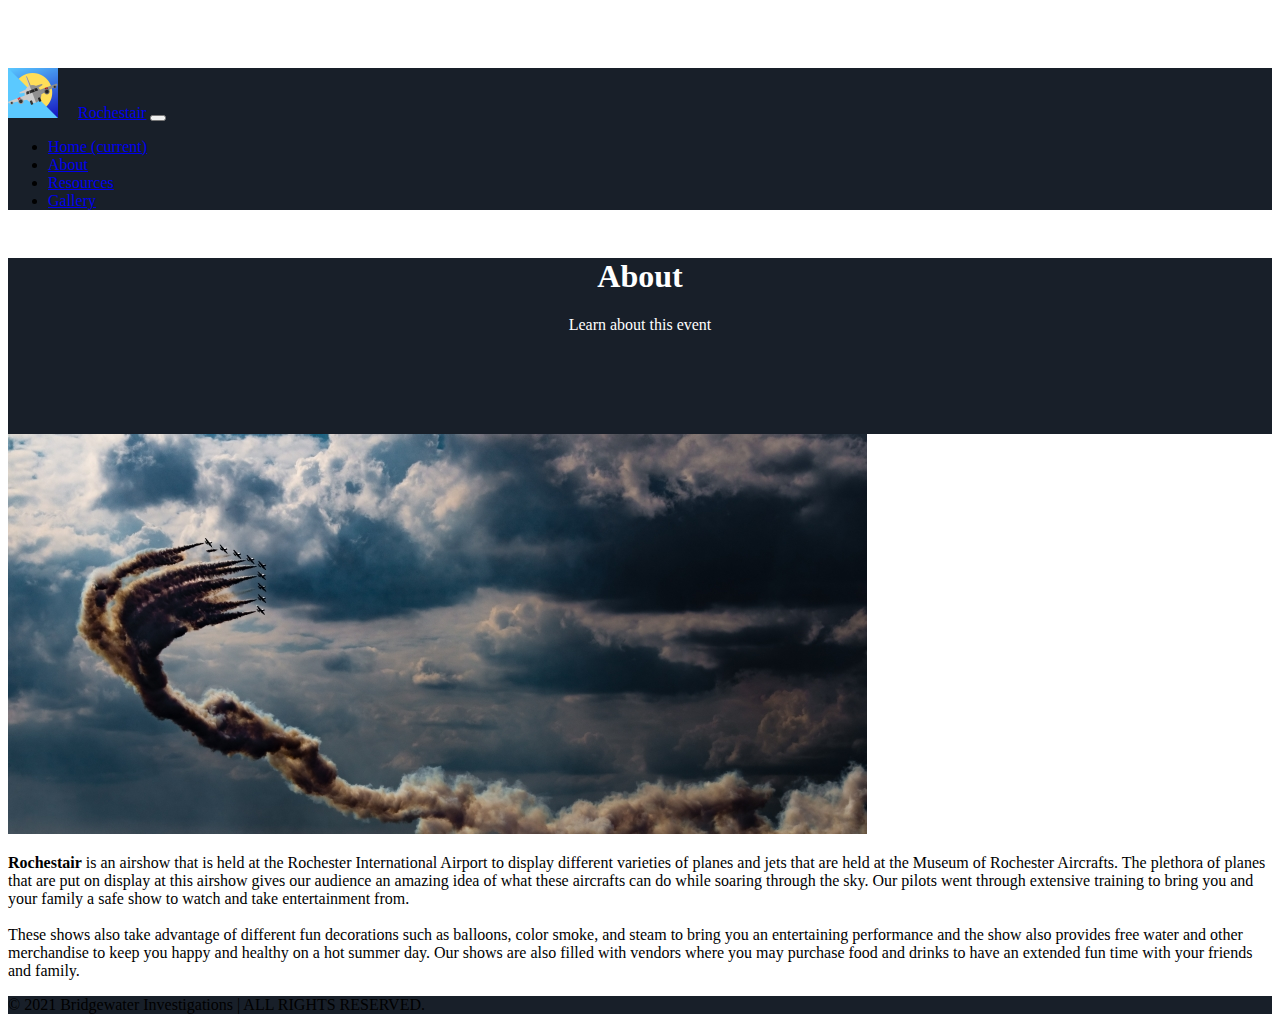
<file: Rochestair/about.html>
<!DOCTYPE html>
<html lang="en">
<head>

  <!-- Required meta tags -->
  <meta charset="utf-8">
  <meta name="viewport" content="width=device-width, initial-scale=1, shrink-to-fit=no">
  <!--My CSS -->
  <link href="css/home.css" rel="stylesheet">
  <!-- Bootstrap CSS -->
  <link rel="stylesheet" href="https://stackpath.bootstrapcdn.com/bootstrap/4.5.0/css/bootstrap.min.css"
        integrity="sha384-9aIt2nRpC12Uk9gS9baDl411NQApFmC26EwAOH8WgZl5MYYxFfc+NcPb1dKGj7Sk" crossorigin="anonymous">
  <title>Bridgewater Investigations</title>

</head>

<body>

<!-- Navigation -->
<nav class="navbar navbar-expand-lg navbar-dark fixed-top">
  <div class="container">
    <img class="logo img-fluid rounded mb-4 mb-lg-0" src="img/Rochestair.png" alt="" width="200">
    <a class="navbar-brand" href="#">Rochestair</a>
    <button class="navbar-toggler" type="button" data-toggle="collapse" data-target="#navbarResponsive" aria-controls="navbarResponsive" aria-expanded="false" aria-label="Toggle navigation">
      <span class="navbar-toggler-icon"></span>
    </button>
    <div class="collapse navbar-collapse" id="navbarResponsive">
      <ul class="navbar-nav ml-auto">
        <li class="nav-item">
          <a class="nav-link" href="index.php">Home
            <span class="sr-only">(current)</span>
          </a>
        </li>
        <li class="nav-item active">
          <a class="nav-link" href="about.php">About</a>
        </li>
        <li class="nav-item">
          <a class="nav-link" href="resources.php">Resources</a>
        </li>
        <li class="nav-item">
          <a class="nav-link" href="gallery.php">Gallery</a>
        </li>
      </ul>
    </div>
  </div>
</nav>

<div class="d-flex flex-column">
  <div class="pageHeaderBox">
    <div class="pageHeader">
      <h1 class="font-weight-light">About</h1>
      <p>Learn about this event</p>
    </div>
  </div>
</div>

<!-- Page Content -->
<div class="container">

  <!-- Heading Row -->
  <div class="row align-items-center my-5">
    <div class="col-lg-7">
      <img class="img-fluid rounded mb-4 mb-lg-0" src="img/aboutCover.jpg" alt="planes">
    </div>
    <!-- /.col-lg-8 -->
    <div class="col-lg-5">
<!--      <h1 class="font-weight-light">Business Name or Tagline</h1>-->
      <p><b>Rochestair</b> is an airshow that is held at the Rochester International Airport to display different varieties of planes and jets that are held at the Museum of Rochester Aircrafts. The plethora of planes that are put on display at this airshow gives our audience an amazing idea of what these aircrafts can do while soaring through the sky. Our pilots went through extensive training to bring you and your family a safe show to watch and take entertainment from.</br></br> These shows also take advantage of different fun decorations such as balloons, color smoke, and steam to bring you an entertaining performance and the show also provides free water and other merchandise to keep you happy and healthy on a hot summer day. Our shows are also filled with vendors where you may purchase food and drinks to have an extended fun time with your friends and family. </p>
    </div>
    <!-- /.col-md-4 -->
  </div>
  <!-- /.row -->

</div>
<!-- /.container -->

<!-- Footer -->
<footer class="py-5">
  <div class="container">
    <p class="m-0 text-center text-white">© 2021 Bridgewater Investigations | ALL RIGHTS RESERVED.</p>
  </div>
  <!-- /.container -->
</footer>

<!-- jQuery first, then Popper.js, then Bootstrap JS -->
<script src="https://code.jquery.com/jquery-3.5.1.slim.min.js"
        integrity="sha384-DfXdz2htPH0lsSSs5nCTpuj/zy4C+OGpamoFVy38MVBnE+IbbVYUew+OrCXaRkfj"
        crossorigin="anonymous"></script>
<script src="https://cdn.jsdelivr.net/npm/popper.js@1.16.0/dist/umd/popper.min.js"
        integrity="sha384-Q6E9RHvbIyZFJoft+2mJbHaEWldlvI9IOYy5n3zV9zzTtmI3UksdQRVvoxMfooAo"
        crossorigin="anonymous"></script>
<script src="https://stackpath.bootstrapcdn.com/bootstrap/4.5.0/js/bootstrap.min.js"
        integrity="sha384-OgVRvuATP1z7JjHLkuOU7Xw704+h835Lr+6QL9UvYjZE3Ipu6Tp75j7Bh/kR0JKI"
        crossorigin="anonymous"></script>

</body>

</html>
</file>
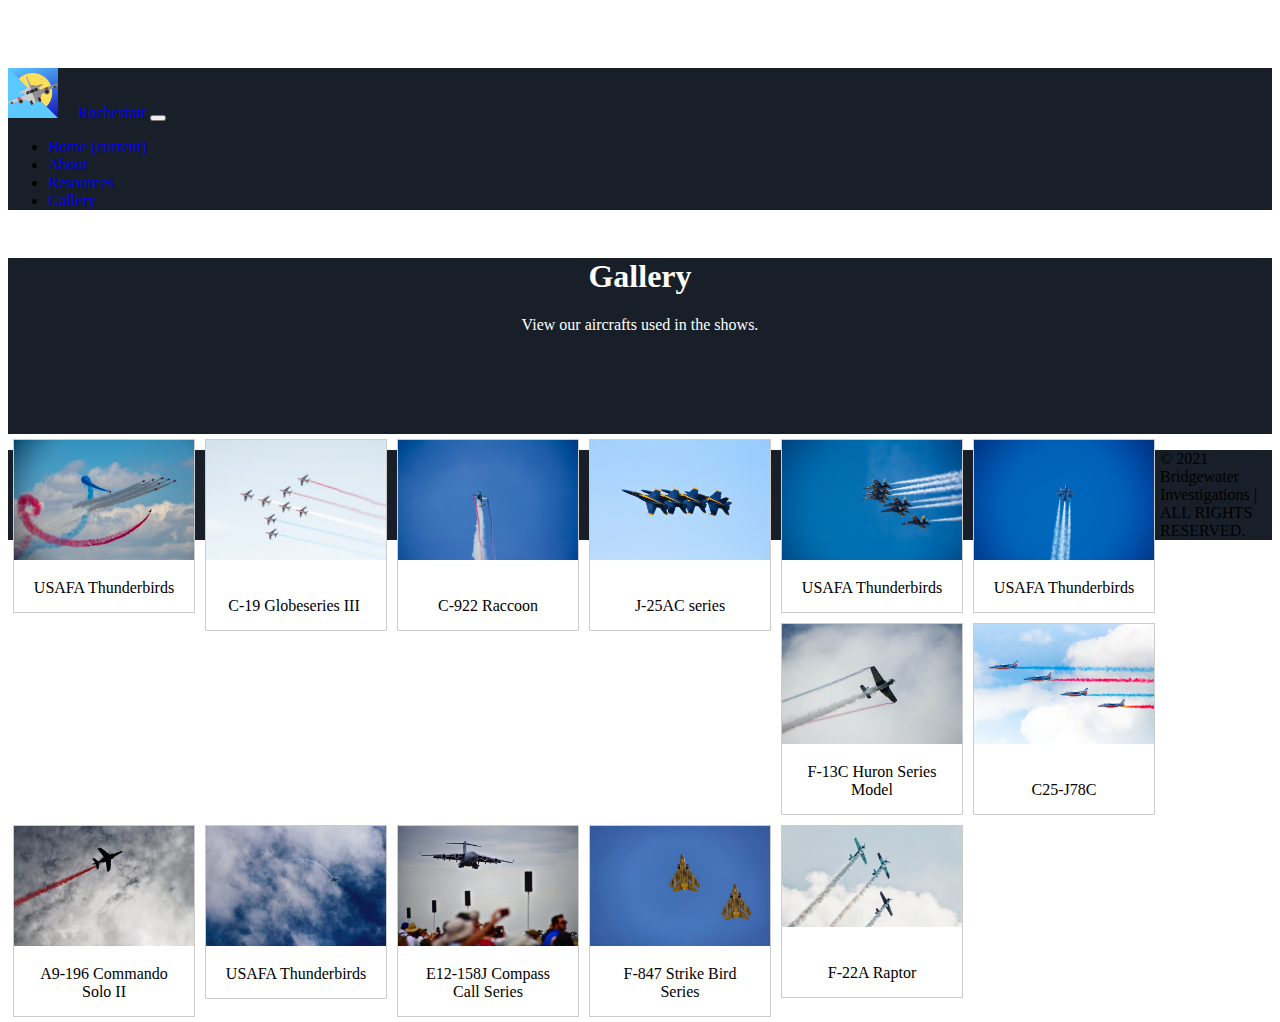
<file: Rochestair/gallery.html>
<!DOCTYPE html>
<html lang="en">
<head>

  <!-- Required meta tags -->
  <meta charset="utf-8">
  <meta name="viewport" content="width=device-width, initial-scale=1, shrink-to-fit=no">
  <!--My CSS -->
  <link href="css/home.css" rel="stylesheet">
  <!-- Bootstrap CSS -->
  <link rel="stylesheet" href="https://stackpath.bootstrapcdn.com/bootstrap/4.5.0/css/bootstrap.min.css"
        integrity="sha384-9aIt2nRpC12Uk9gS9baDl411NQApFmC26EwAOH8WgZl5MYYxFfc+NcPb1dKGj7Sk" crossorigin="anonymous">
  <title>Rochestair</title>

</head>

<body>

<!-- Navigation -->
<nav class="navbar navbar-expand-lg navbar-dark fixed-top">
  <div class="container">
    <img class="logo img-fluid rounded mb-4 mb-lg-0" src="img/Rochestair.png" alt="" width="200">
    <a class="navbar-brand" href="#">Rochestair</a>
    <button class="navbar-toggler" type="button" data-toggle="collapse" data-target="#navbarResponsive" aria-controls="navbarResponsive" aria-expanded="false" aria-label="Toggle navigation">
      <span class="navbar-toggler-icon"></span>
    </button>
    <div class="collapse navbar-collapse" id="navbarResponsive">
      <ul class="navbar-nav ml-auto">
        <li class="nav-item">
          <a class="nav-link" href="index.php">Home
            <span class="sr-only">(current)</span>
          </a>
        </li>
        <li class="nav-item">
          <a class="nav-link" href="about.php">About</a>
        </li>
        <li class="nav-item">
          <a class="nav-link" href="resources.php">Resources</a>
        </li>
        <li class="nav-item active">
          <a class="nav-link" href="gallery.php">Gallery</a>
        </li>
      </ul>
    </div>
  </div>
</nav>

<div class="d-flex flex-column">
  <div class="pageHeaderBox">
    <div class="pageHeader">
      <h1 class="font-weight-light">Gallery</h1>
      <p>View our aircrafts used in the shows.</p>
    </div>
  </div>
</div>

<!-- Page Content -->
<div class="container">

  <div class="row align-items-center my-5">

    <div class="gallery">
      <a target="_blank" href="#">
        <img src="img/Rair_Gallery_1.jpg" alt="" width="600" height="600">
      </a>
      <div class="desc">USAFA Thunderbirds</div>
    </div>

    <div class="gallery">
      <a target="_blank" href="#">
        <img src="img/Rair_Gallery_2.jpg" alt="" width="600" height="600">
      </a>
      <div class="desc"></br>C-19 Globeseries III&nbsp;</div>
    </div>

    <div class="gallery">
      <a target="_blank" href="#">
        <img src="img/Rair_Gallery_3.jpg" alt="" width="600" height="600">
      </a>
      <div class="desc"></br>C-922 Raccoon</div>
    </div>

    <div class="gallery">
      <a target="_blank" href="#">
        <img src="img/Rair_Gallery_4.jpg" alt="" width="600" height="600">
      </a>
      <div class="desc"></br>J-25AC series</div>
    </div>

    <div class="gallery">
      <a target="_blank" href="#">
        <img src="img/Rair_Gallery_5.jpg" alt="" width="600" height="600">
      </a>
      <div class="desc">USAFA Thunderbirds</div>
    </div>

    <div class="gallery">
      <a target="_blank" href="#">
        <img src="img/Rair_Gallery_6.jpg" alt="" width="600" height="600">
      </a>
      <div class="desc">USAFA Thunderbirds</div>
    </div>

    <div class="gallery">
      <a target="_blank" href="#">
        <img src="img/Rair_Gallery_7.jpg" alt="" width="600" height="600">
      </a>
      <div class="desc">F-13C Huron Series Model	</div>
    </div>

    <div class="gallery">
      <a target="_blank" href="#">
        <img src="img/Rair_Gallery_8.jpg" alt="" width="600" height="600">
      </a>
      <div class="desc"></br>C25-J78C</div>
    </div>

    <div class="gallery">
      <a target="_blank" href="#">
        <img src="img/Rair_Gallery_9.jpg" alt="" width="600" height="600">
      </a>
      <div class="desc">A9-196 Commando Solo II</div>
    </div>

    <div class="gallery">
      <a target="_blank" href="#">
        <img src="img/Rair_Gallery_10.jpg" alt="" width="600" height="600">
      </a>
      <div class="desc">USAFA Thunderbirds</div>
    </div>

    <div class="gallery">
      <a target="_blank" href="#">
        <img src="img/Rair_Gallery_11.jpg" alt="" width="600" height="600">
      </a>
      <div class="desc">E12-158J Compass Call Series</div>
    </div>

    <div class="gallery">
      <a target="_blank" href="#">
        <img src="img/Rair_Gallery_12.jpg" alt="" width="600" height="600">
      </a>
      <div class="desc">F-847 Strike Bird Series</div>
    </div>

    <div class="gallery">
      <a target="_blank" href="#">
        <img src="img/Rair_Gallery_13.jpg" alt="" width="600" height="600">
      </a>
      <div class="desc"></br>F-22A Raptor</div>
    </div>

  </div>

</div>
<!-- /.container -->

<!-- Footer -->
<footer class="py-5">
  <div class="container">
    <p class="m-0 text-center text-white">© 2021 Bridgewater Investigations | ALL RIGHTS RESERVED.</p>
  </div>
  <!-- /.container -->
</footer>

<!-- jQuery first, then Popper.js, then Bootstrap JS -->
<script src="https://code.jquery.com/jquery-3.5.1.slim.min.js"
        integrity="sha384-DfXdz2htPH0lsSSs5nCTpuj/zy4C+OGpamoFVy38MVBnE+IbbVYUew+OrCXaRkfj"
        crossorigin="anonymous"></script>
<script src="https://cdn.jsdelivr.net/npm/popper.js@1.16.0/dist/umd/popper.min.js"
        integrity="sha384-Q6E9RHvbIyZFJoft+2mJbHaEWldlvI9IOYy5n3zV9zzTtmI3UksdQRVvoxMfooAo"
        crossorigin="anonymous"></script>
<script src="https://stackpath.bootstrapcdn.com/bootstrap/4.5.0/js/bootstrap.min.js"
        integrity="sha384-OgVRvuATP1z7JjHLkuOU7Xw704+h835Lr+6QL9UvYjZE3Ipu6Tp75j7Bh/kR0JKI"
        crossorigin="anonymous"></script>

</body>

</html>
</file>
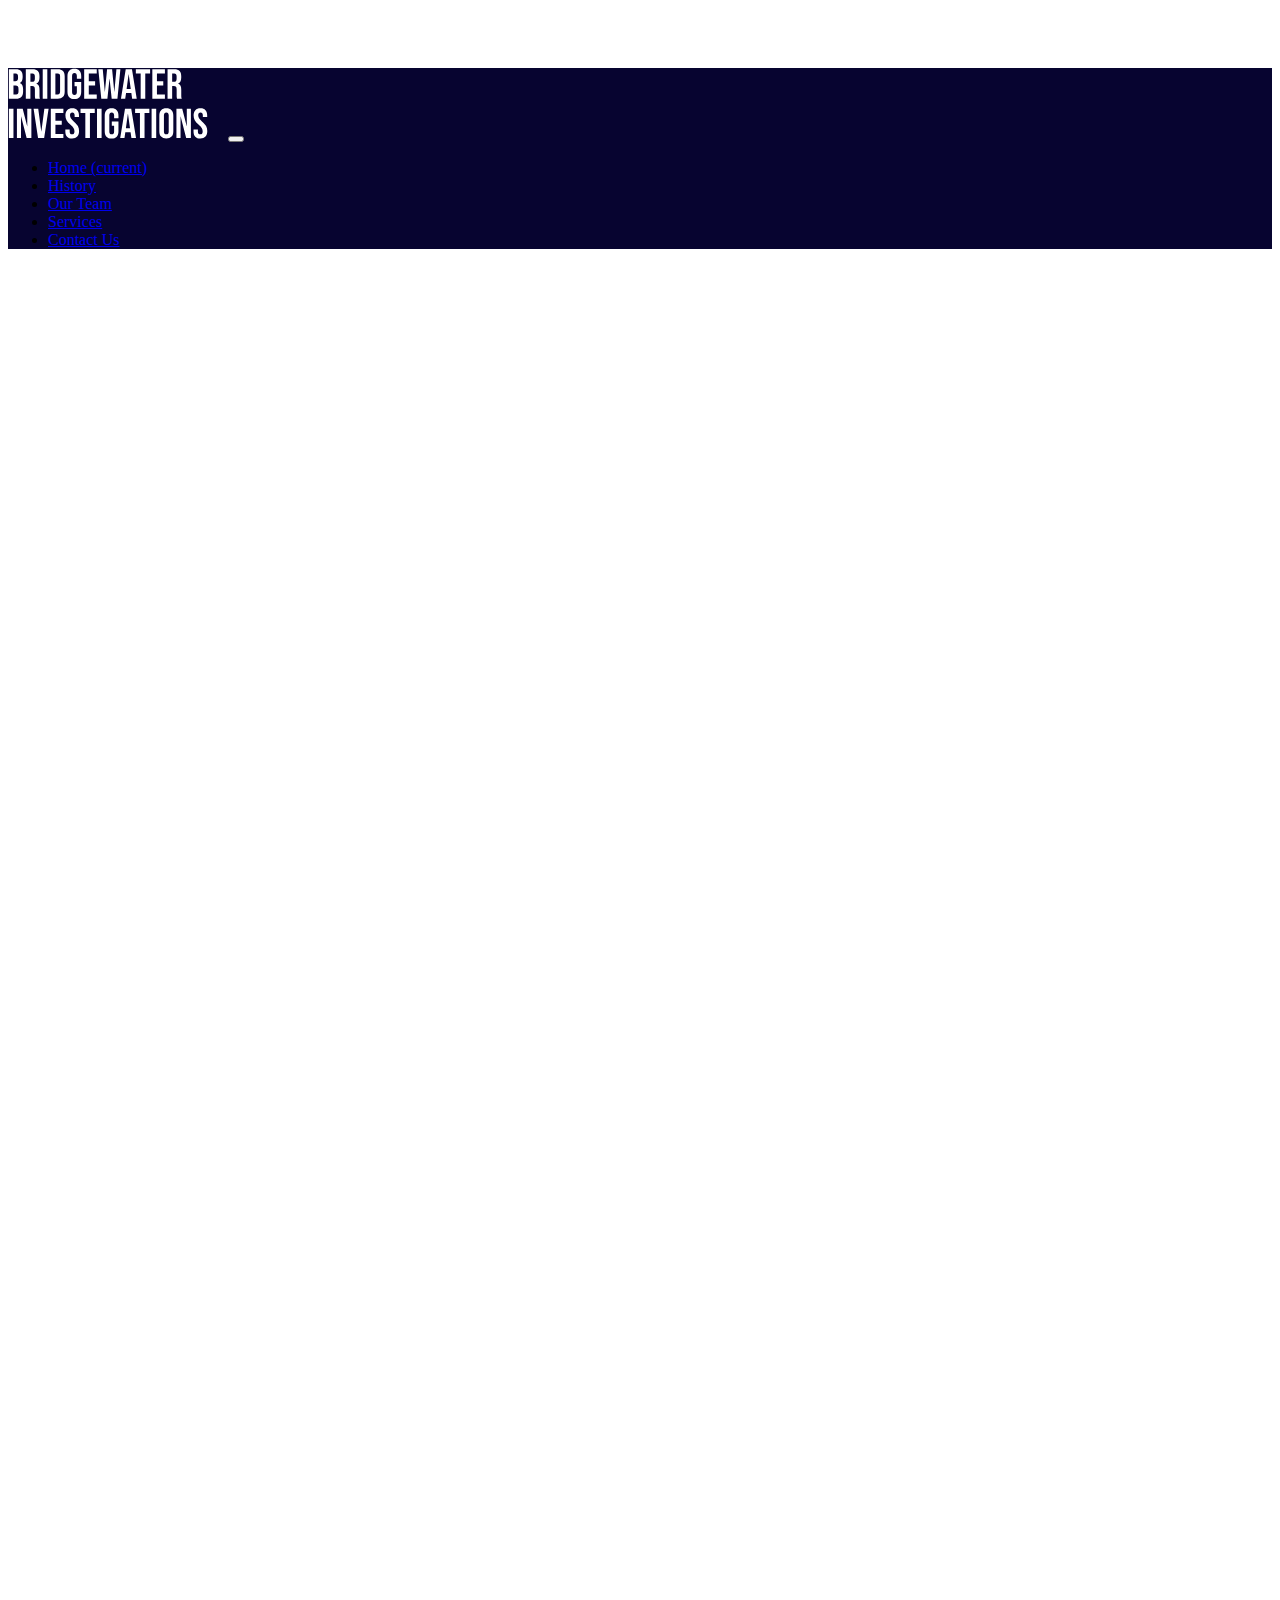
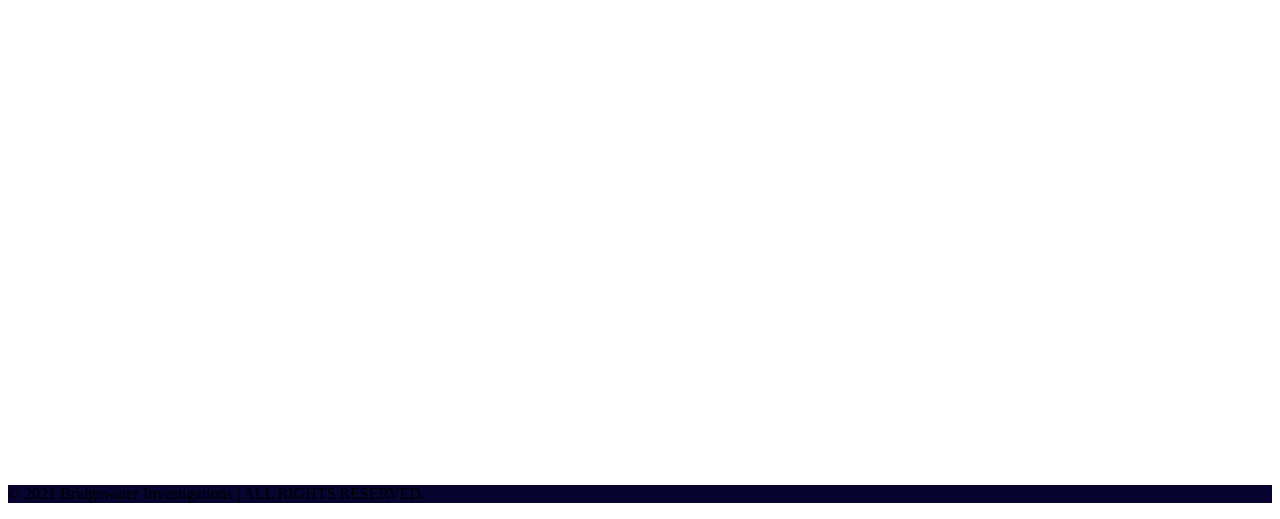
<file: Template/contactUs.html>
<!DOCTYPE html>
<html lang="en">
<head>

  <!-- Required meta tags -->
  <meta charset="utf-8">
  <meta name="viewport" content="width=device-width, initial-scale=1, shrink-to-fit=no">
  <!--My CSS -->
  <link href="css/home.css" rel="stylesheet">
  <!-- Bootstrap CSS -->
  <link rel="stylesheet" href="https://stackpath.bootstrapcdn.com/bootstrap/4.5.0/css/bootstrap.min.css"
        integrity="sha384-9aIt2nRpC12Uk9gS9baDl411NQApFmC26EwAOH8WgZl5MYYxFfc+NcPb1dKGj7Sk" crossorigin="anonymous">
  <title>Bridgewater Investigations</title>

</head>

<body>

<!-- Navigation -->
<nav class="navbar navbar-expand-lg navbar-dark fixed-top">
  <div class="container">
    <img class="logo img-fluid rounded mb-4 mb-lg-0" src="img/logo.svg" alt="Bridgewater Investigations logo" style="width: 200px">
    <button class="navbar-toggler" type="button" data-toggle="collapse" data-target="#navbarResponsive" aria-controls="navbarResponsive" aria-expanded="false" aria-label="Toggle navigation">
      <span class="navbar-toggler-icon"></span>
    </button>
    <div class="collapse navbar-collapse" id="navbarResponsive">
      <ul class="navbar-nav ml-auto">
        <li class="nav-item">
          <a class="nav-link" href="index.html">Home
            <span class="sr-only">(current)</span>
          </a>
        </li>
        <li class="nav-item">
          <a class="nav-link" href="history.html">History</a>
        </li>
        <li class="nav-item">
          <a class="nav-link" href="ourTeam.html">Our Team</a>
        </li>
        <li class="nav-item">
          <a class="nav-link" href="services.html">Services</a>
        </li>
        <li class="nav-item active">
          <a class="nav-link" href="contactUs.html">Contact Us</a>
        </li>
      </ul>
    </div>
  </div>
</nav>

<!-- Page Content -->
<div class="container">

  <!-- Contact Us Form -->
  <iframe src="https://docs.google.com/forms/d/e/1FAIpQLSc9AjGJ5LRC4hA7xocJORkgOHMuyRRgK3jDqY_csHmEKp_chA/viewform?embedded=true" width="100%" height="1700" style="margin-top: 100px;"  frameborder="0" marginheight="0" marginwidth="0">Loading…</iframe>


</div>
<!-- /.container -->

<!-- Footer -->
<footer class="py-5">
  <div class="container">
    <p class="m-0 text-center text-white">© 2021 Bridgewater Investigations | ALL RIGHTS RESERVED.</p>
  </div>
  <!-- /.container -->
</footer>

<!-- jQuery first, then Popper.js, then Bootstrap JS -->
<script src="https://code.jquery.com/jquery-3.5.1.slim.min.js"
        integrity="sha384-DfXdz2htPH0lsSSs5nCTpuj/zy4C+OGpamoFVy38MVBnE+IbbVYUew+OrCXaRkfj"
        crossorigin="anonymous"></script>
<script src="https://cdn.jsdelivr.net/npm/popper.js@1.16.0/dist/umd/popper.min.js"
        integrity="sha384-Q6E9RHvbIyZFJoft+2mJbHaEWldlvI9IOYy5n3zV9zzTtmI3UksdQRVvoxMfooAo"
        crossorigin="anonymous"></script>
<script src="https://stackpath.bootstrapcdn.com/bootstrap/4.5.0/js/bootstrap.min.js"
        integrity="sha384-OgVRvuATP1z7JjHLkuOU7Xw704+h835Lr+6QL9UvYjZE3Ipu6Tp75j7Bh/kR0JKI"
        crossorigin="anonymous"></script>

</body>

</html>
</file>
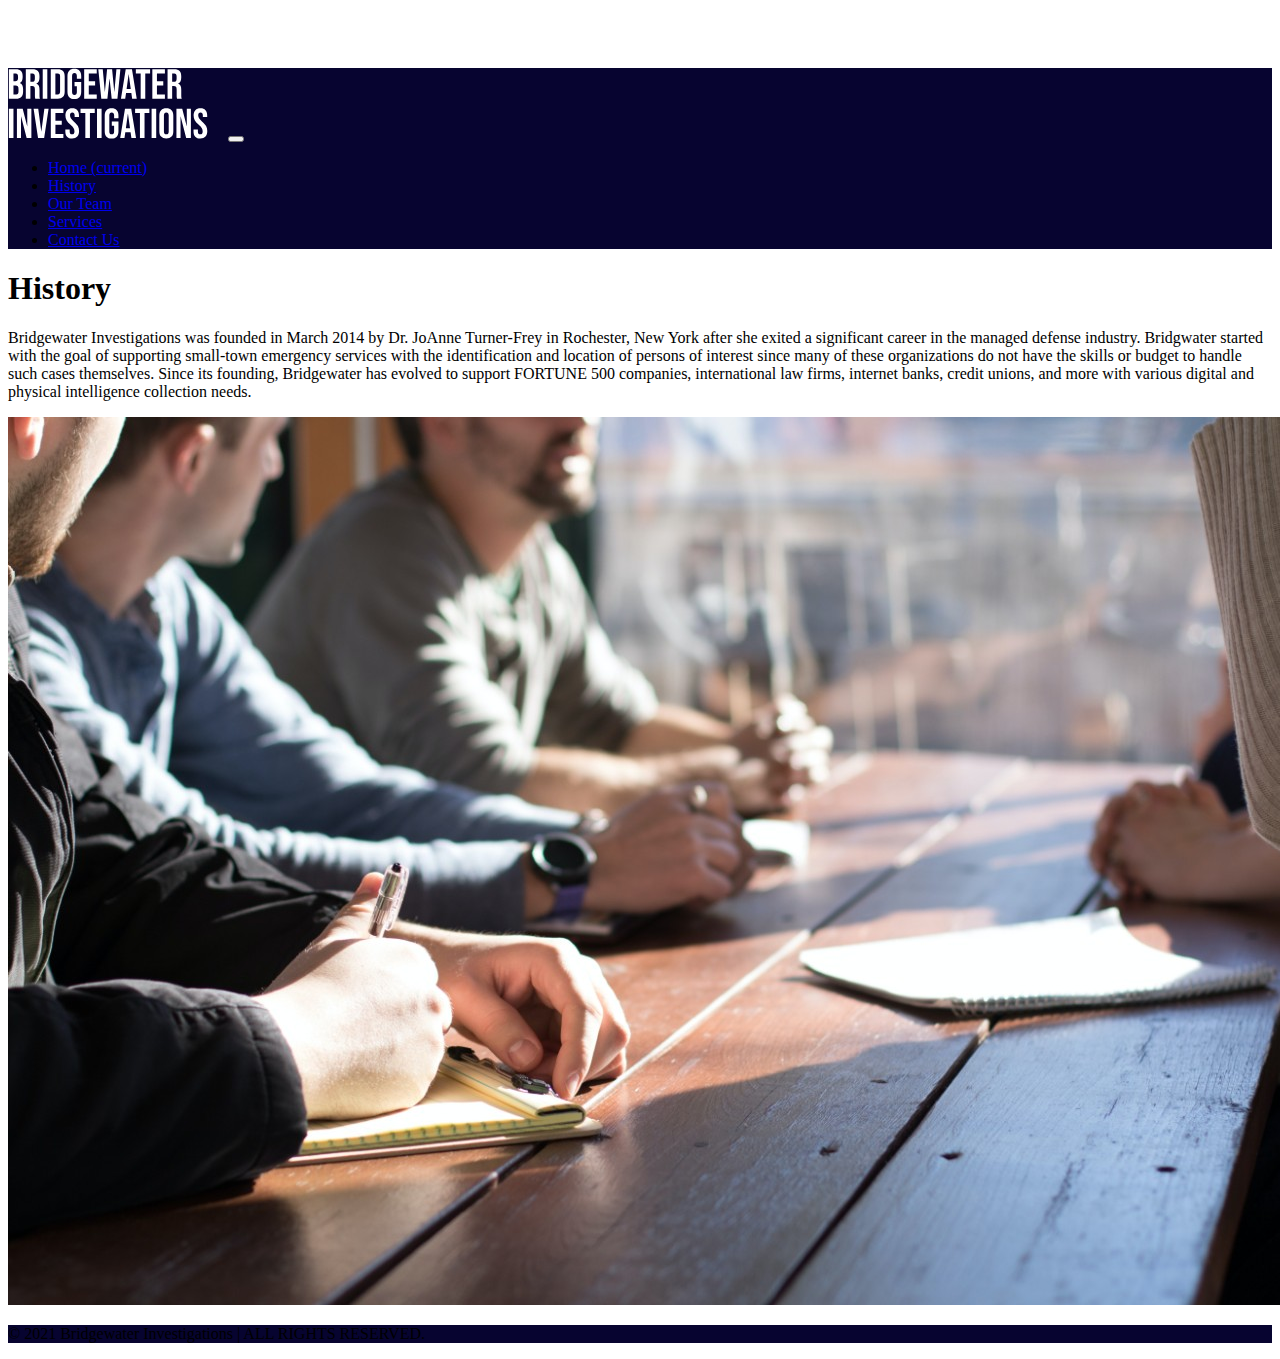
<file: Template/history.html>
<!DOCTYPE html>
<html lang="en">
<head>

  <!-- Required meta tags -->
  <meta charset="utf-8">
  <meta name="viewport" content="width=device-width, initial-scale=1, shrink-to-fit=no">
  <!--My CSS -->
  <link href="css/home.css" rel="stylesheet">
  <!-- Bootstrap CSS -->
  <link rel="stylesheet" href="https://stackpath.bootstrapcdn.com/bootstrap/4.5.0/css/bootstrap.min.css"
        integrity="sha384-9aIt2nRpC12Uk9gS9baDl411NQApFmC26EwAOH8WgZl5MYYxFfc+NcPb1dKGj7Sk" crossorigin="anonymous">
  <title>Bridgewater Investigations</title>

</head>

<body>

<!-- Navigation -->
<nav class="navbar navbar-expand-lg navbar-dark fixed-top">
  <div class="container">
    <img class="logo img-fluid rounded mb-4 mb-lg-0" src="img/logo.svg" alt="Bridgewater Investigations logo" style="width: 200px">
    <button class="navbar-toggler" type="button" data-toggle="collapse" data-target="#navbarResponsive" aria-controls="navbarResponsive" aria-expanded="false" aria-label="Toggle navigation">
      <span class="navbar-toggler-icon"></span>
    </button>
    <div class="collapse navbar-collapse" id="navbarResponsive">
      <ul class="navbar-nav ml-auto">
        <li class="nav-item">
          <a class="nav-link" href="index.html">Home
            <span class="sr-only">(current)</span>
          </a>
        </li>
        <li class="nav-item active">
          <a class="nav-link" href="history.html">History</a>
        </li>
        <li class="nav-item">
          <a class="nav-link" href="ourTeam.html">Our Team</a>
        </li>
        <li class="nav-item">
          <a class="nav-link" href="services.html">Services</a>
        </li>
        <li class="nav-item">
          <a class="nav-link" href="contactUs.html">Contact Us</a>
        </li>
      </ul>
    </div>
  </div>
</nav>

<!-- Page Content -->
<div class="container">

  <!-- Heading Row -->
  <div class="row align-items-center my-5">
    <!-- /.col-lg-8 -->
    <div class="col-lg-5">
      <h1 class="font-weight-light">History</h1>
      <p>Bridgewater Investigations was founded in March 2014 by Dr. JoAnne Turner-Frey in Rochester, New York after she exited a significant career in the managed defense industry. Bridgwater started with the goal of supporting small-town emergency services with the identification and location of persons of interest since many of these organizations do not have the skills or budget to handle such cases themselves. Since its founding, Bridgewater has evolved to support FORTUNE 500 companies, international law firms, internet banks, credit unions, and more with various digital and physical intelligence collection needs.</p>
    </div>
    <div class="col-lg-7">
      <img class="img-fluid rounded mb-4 mb-lg-0" src="img/historyImg.jpg" alt="Meeting with people surround a table">
    </div>
    <!-- /.col-md-4 -->
  </div>
  <!-- /.row -->

</div>
<!-- /.container -->

<!-- Footer -->
<footer class="py-5">
  <div class="container">
    <p class="m-0 text-center text-white">© 2021 Bridgewater Investigations | ALL RIGHTS RESERVED.</p>
  </div>
  <!-- /.container -->
</footer>

<!-- jQuery first, then Popper.js, then Bootstrap JS -->
<script src="https://code.jquery.com/jquery-3.5.1.slim.min.js"
        integrity="sha384-DfXdz2htPH0lsSSs5nCTpuj/zy4C+OGpamoFVy38MVBnE+IbbVYUew+OrCXaRkfj"
        crossorigin="anonymous"></script>
<script src="https://cdn.jsdelivr.net/npm/popper.js@1.16.0/dist/umd/popper.min.js"
        integrity="sha384-Q6E9RHvbIyZFJoft+2mJbHaEWldlvI9IOYy5n3zV9zzTtmI3UksdQRVvoxMfooAo"
        crossorigin="anonymous"></script>
<script src="https://stackpath.bootstrapcdn.com/bootstrap/4.5.0/js/bootstrap.min.js"
        integrity="sha384-OgVRvuATP1z7JjHLkuOU7Xw704+h835Lr+6QL9UvYjZE3Ipu6Tp75j7Bh/kR0JKI"
        crossorigin="anonymous"></script>

</body>

</html>
</file>
<file: Rochestair/css/home.css>
/*Change the Theme based on the website
  Just change out the variables in the "--main-hue"
  "--secondary-hue" and "--text-hue" to whatever color
  theme suits the website*/
:root{
  /*theme 1*/
  --th1Blue: #3b6978;
  --th1Cream: #e7dfd5;
  --th1White: #ffffff;
  --th1DarkBlue: #204051;
  /*theme 2*/
  --th2Blue: #1b6ca8;
  --th2GreenBlue: #0a97b0;
  --th2Pink: #ffd3e1;
  --th2Baige: #fce8d5;
  /*theme 3 ROCHESTAIR*/
  --th3Blue: rgb(24,31,41);
  --th3Red: rgb(128,27,29);
  /*theme 4 DEFAULT*/
  --th4Grey: #222831;
  --th4DarkBlue: #30475e;
  --th4Baige: #c1a57b;
  /** MAIN SECOND THIRD TEXT COLORS**/
  --main-hue : var(--th3Blue);
  --second-hue: var(--th4Baige);
  --third-hue: var(--th4Grey);
  --text-hue: var(--th1White);
}

body {
  padding-top: 60px;
}

footer{
  /*CHANGED WITH VARIABLE TO SUIT THEME*/
  background-color: var(--main-hue);
}

nav {
  /*CHANGED WITH VARIABLE TO SUIT THEME*/
  background-color: var(--main-hue);
}

iframe {
  justify-content: center;
  margin: auto;
  text-align: center;
}

.stickers {
  text-align: center;
  margin: 5em;
}

.paragraphContainer {
  text-align: center;
}

.paragraph {
  color: black;
  font-size: 1.25em;
  margin: 1em;
  width: 40em;
  display: inline-block;
}

.largerText {
  color: black;
  font-weight: lighter;
  font-size: 2.5em;
  margin: 1em;
  width: 30em;
  display: inline-block;
}

.logo {
  margin-right: 1em;
  width: 50px;
}

.card {
  background-color: var(--main-hue)
}

.pageHeaderBox {
  justify-content: center;
  height: 11em;
  /*CHANGE TO SUIT THEME*/
  background-color: var(--main-hue);
  color: var(--text-hue)
}

.pageHeader {
  text-align: center;
  justify-content: center;
  margin: auto;
  margin-top: 3em;
}

.textBlurb {
  margin-top: 1em;
  margin-bottom: 4em;
}

/* Gallery */
div.gallery {
  margin: 5px;
  border: 1px solid #ccc;
  float: left;
  width: 180px;
}

div.gallery:hover {
  border: 1px solid #777;
}

div.gallery img {
  width: 100%;
  height: auto;
}

div.desc {
  padding: 15px;
  text-align: center;
}

/*Ticker to reveal it is for the simulation*/

.marquee {
  height: 25px;
  width: auto;
  position: relative;
  color: black;
}

.marquee div {
  display: block;
  width: 200%;
  height: 30px;
  margin-top: 1em;
  position: absolute;
  overflow: hidden;
  animation: marquee 15s linear infinite;
}

.marquee span {
  float: left;
  width: auto;
  white-space: nowrap;
}

@keyframes marquee {
  0% { left: 0; }
  100% { left: -100%; }
}
</file>
<file: Template/css/home.css>
/*Change the Theme based on the website
  Just change out the variables in the "--main-hue"
  "--secondary-hue" and "--text-hue" to whatever color
  theme suits the website*/
:root{
  /*theme 1*/
  --th1Blue: #3b6978;
  --th1Cream: #e7dfd5;
  --th1White: #ffffff;
  --th1DarkBlue: #204051;
  /*theme 2*/
  --th2Blue: #1b6ca8;
  --th2GreenBlue: #0a97b0;
  --th2Pink: #ffd3e1;
  --th2Baige: #fce8d5;
  /*theme 3 ROCHESTAIR*/
  --th3Blue: rgb(7, 4, 48);
  --th3Red: rgb(128,27,29);
  /*theme 4 DEFAULT*/
  --th4Grey: #222831;
  --th4DarkBlue: #30475e;
  --th4Baige: #eaebc6;
  /** MAIN SECOND THIRD TEXT COLORS**/
  --main-hue : var(--th3Blue);
  --second-hue: var(--th4Baige);
  --third-hue: var(--th4Grey);
  --text-hue: var(--th1White);
}

body {
  padding-top: 60px;
}

footer{
  /*CHANGED WITH VARIABLE TO SUIT THEME*/
  background-color: var(--main-hue);
}

nav {
  /*CHANGED WITH VARIABLE TO SUIT THEME*/
  background-color: var(--main-hue);
}

iframe {
  justify-content: center;
  margin: auto;
  text-align: center;
}

.stickers {
  text-align: center;
  margin: 5em;
}

.paragraphContainer {
  text-align: center;
}

.paragraph {
  color: black;
  font-size: 1.25em;
  margin: 1em;
  width: 40em;
  display: inline-block;
}

.largerText {
  color: black;
  font-weight: lighter;
  font-size: 2.5em;
  margin: 1em;
  width: 30em;
  display: inline-block;
}

.logo {
  margin-right: 1em;
  width: 50px;
}

.card {
  background-color: var(--main-hue)
}

.pageHeaderBox {
  justify-content: center;
  height: 11em;
  /*CHANGE TO SUIT THEME*/
  background-color: var(--third-hue);
  color: var(--text-hue)
}

.pageHeader {
  text-align: center;
  justify-content: center;
  margin: auto;
  margin-top: 3em;
}

.textBlurb {
  margin-top: 1em;
  margin-bottom: 4em;
}

/* Gallery */
div.gallery {
  margin: 5px;
  border: 1px solid #ccc;
  float: left;
  width: 180px;
}

div.gallery:hover {
  border: 1px solid #777;
}

div.gallery img {
  width: 100%;
  height: auto;
}

div.desc {
  padding: 15px;
  text-align: center;
}

.img_svg:first-child {
  margin-left: 0;
}

.img_svg{
  width: 8%;
  margin-left: 0.5em;
  margin-top: 0.5em;
  margin-bottom: 0.5em;
}

.button{
  background-color: var(--second-hue);
  width: 8em;
  padding-left: 1em;
  padding-right: 1em;
  margin-right: 1em;
  margin-bottom: 1em;
  box-shadow: 1px 1px 4px var(--th4Grey);
  border-radius: 1em;
  /*border-style: solid;*/
  /*border-width: 1px;*/
}
</file>
